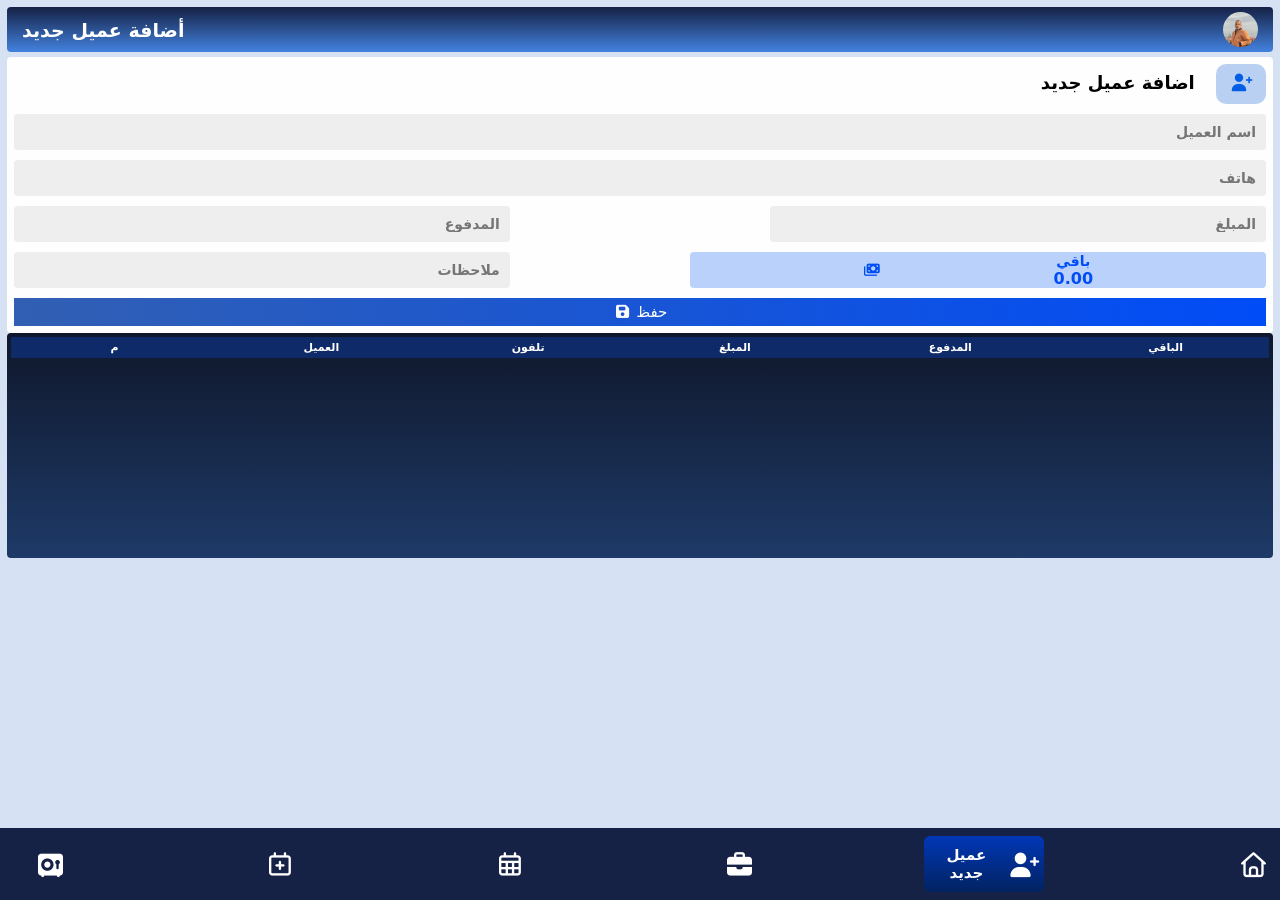
<file: add_coustmer.html>
<!DOCTYPE html>
<html lang="en">
<head>
    <meta charset="UTF-8">
    <meta name="viewport" content="width=device-width, initial-scale=1.0">

    <link rel="stylesheet" href="css/index.css">
    <link rel="stylesheet" href="all.min.css">
    <title>Document</title>
</head>
<body>
    <div class="main_div">
          <div class="nav_bar">
      
             <div class="icon_links">
                 <a href="index2.html" class="box">
                     <p>الرئيسية</p>
                     <i class="fa-regular fa-house"></i>
                    </a>

            <a href="add_coustmer.html" class="box active">
                <p>عميل جديد</p>
                <i class="fa-solid fa-user-plus"></i>
            </a>
                    <a href="visit.html" class="box">
                        <p>زيارات</p>
                    <i class="fa-solid fa-briefcase"></i>
                </a>
                <a href="collection.html" class="box">
                    <p>تحصيلات</p>
                    <i class="fa-regular fa-calendar-days"></i>
                </a>
                <a href="#" class="box">
                    <p>مواعيد</p>
                    <i class="fa-regular fa-calendar-plus"></i>
                </a>
                <a href="saves.html" class="box">
                    <p>خزنة</p>
                    <i class="fa-solid fa-vault"></i>
                </a>

            </div>
        </div>


        <div class="add_coustmer">
            <div class="container">

                <div class="header">
                    <div>
                    <p>أضافة عميل جديد</p>
                   </div>
                   <div class="image">
                    <img src="image/peso.jpeg" alt="">
                    <p>Linksoft</p>
                   </div>
                 </div>

            <div class="coustmer_data">
                <div class="add_custmer_text">
                    <i class="fa-solid fa-user-plus"></i>
                    اضافة عميل جديد 
                </div>

                <input type="text"   class="full" id="coustmer_name" placeholder="اسم العميل">
                <input type="number" class="full" id="coustmer_phone" placeholder="هاتف">
                <input onkeyup="get_Rem_Amount()" type="number" id="coustmer_total" placeholder="المبلغ">
                <input onkeyup="get_Rem_Amount()" type="number" id="coustmer_deposit" placeholder="المدفوع">
                <div class="Rem_Amount">
                    <i class="fa-solid fa-money-bills"></i>
                    <div id="rem_click">
                      <div>باقي</div>
                      <small id="Rem_Amount">0.00</small>
                    </div>
                </div>
                <input type="text" name="note" id="note" placeholder="ملاحظات">
                <div class="submit full" id="submit" placeholder="حفظ">
                    <i class="fa-solid fa-floppy-disk"></i>
                    حفظ
                </div>
            </div>

            <div class="report ttabel">
                <table>
                 <thead>
                     <tr>
                         <th>م</th>
                         <th>العميل</th>
                         <th>تلفون</th>
                         <th>المبلغ</th>
                         <th>المدفوع</th>
                         <th>الباقي</th>
                        </tr>
                    </thead>

                    <tbody id="table_coustmer">
                    </tbody>
                </table>
            </div>
                
            </div>
            </div>
    </div>
    <script src="index.js"></script>    
</body>
</html>
</file>
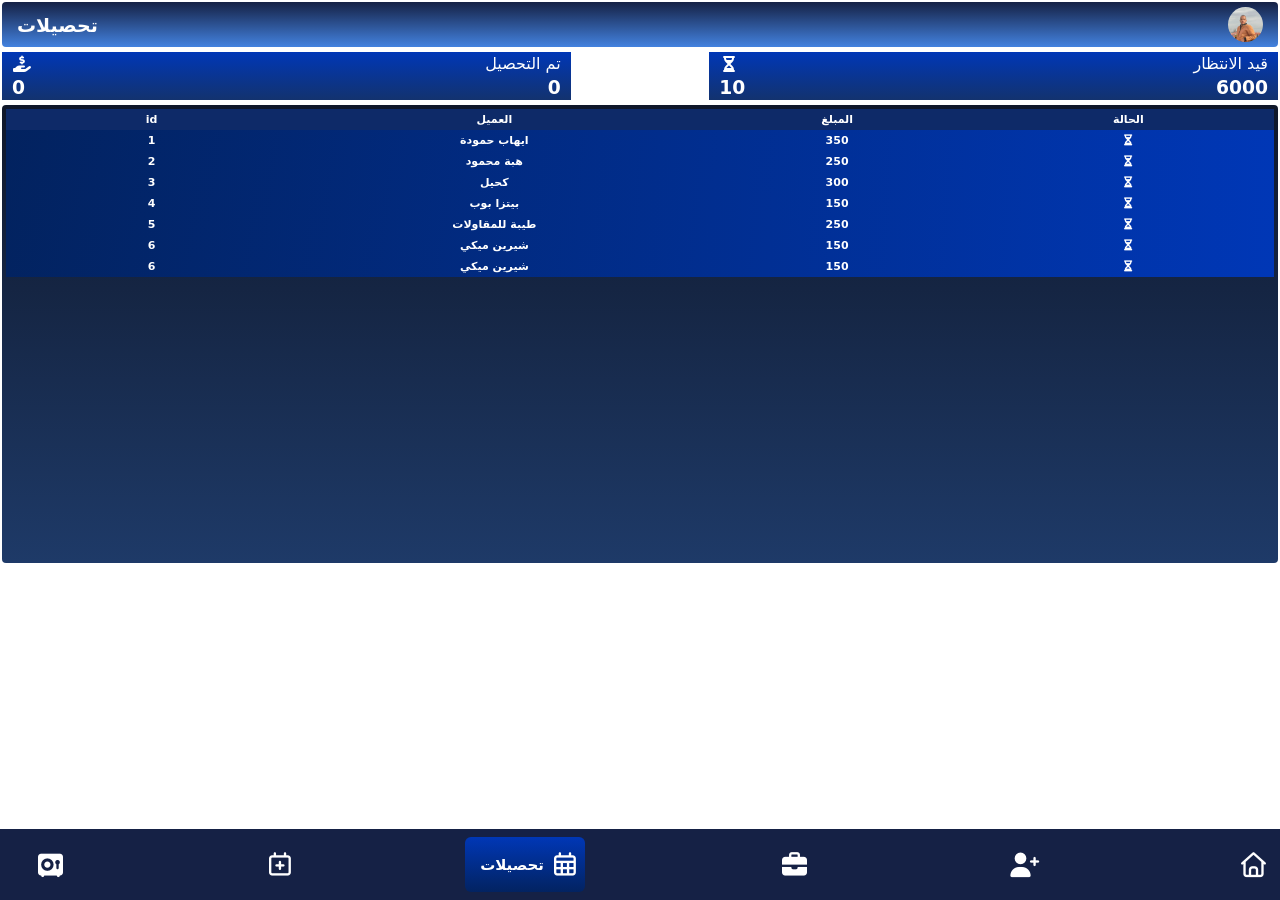
<file: collection.html>
<!DOCTYPE html>
<html lang="en">
<head>
    <meta charset="UTF-8">
    <meta name="viewport" content="width=device-width, initial-scale=1.0">
    <link rel="stylesheet" href="css/index.css">
    <link rel="stylesheet" href="all.min.css">
    <title>Document</title>
</head>
<body>
    <div class="main_div">
          <div class="nav_bar">
      
             <div class="icon_links">
                 <a href="index2.html" class="box">
                     <p>الرئيسية</p>
                     <i class="fa-regular fa-house"></i>
                    </a>

            <a href="add_coustmer.html" class="box">
                <p>عميل جديد</p>
                <i class="fa-solid fa-user-plus"></i>
            </a>
                    <a href="visit.html" class="box">
                        <p>زيارات</p>
                    <i class="fa-solid fa-briefcase"></i>
                </a>
                <a href="collection.html" class="box active">
                    <p>تحصيلات</p>
                    <i class="fa-regular fa-calendar-days"></i>
                </a>
                <a href="#" class="box">
                    <p>مواعيد</p>
                    <i class="fa-regular fa-calendar-plus"></i>
                </a>
                <a href="saves.html" class="box">
                    <p>خزنة</p>
                    <i class="fa-solid fa-vault"></i>
                </a>

            </div>
        </div>










        <div class="collection">
            <div class="container">
              <div class="header">
                    <div>
                    <p>تحصيلات</p>
                   </div>
                   <div class="image">
                    <img src="image/peso.jpeg" alt="">
                   </div>
                </div>


                <div class="collection_content">
                    <div class="collection_status">
                        <div class="collection_data done">
                            <div>
                                <i class="fa-solid fa-hand-holding-dollar"></i>
                                <p>تم التحصيل</p>
                            </div>
                            <div>
                            <h3 id="coustmer_collection">0</h3>
                            <h3 id="amount_collection">6000</h3>
                            </div>
                        </div>
                        <div class="collection_data wait">
                            <div>
                                <i class="fa-solid fa-hourglass-half"></i>
                                <p>قيد الانتظار</p>
                            </div>
                            <div>
                            <h3 id="coustmer_discollection">10</h3>
                            <h3 id="amount_discollection">6000</h3>
                            </div>
                        </div>
                    </div>
                    
                    <div class="ttabel">   
                    <table>
                        <thead>
                            <tr>
                                <th>id</th>
                                <th>العميل</th>
                                <th>المبلغ</th>
                                <th>الحالة</th>
                            </tr>
                        </thead>
                        <tbody id="coustmer_coll">

                         </tbody>
                          
                          
                        
                            
                    </table>
                </div>
                </div>
            
























        </div>
         </div>
    </div>
    
    <script src="collection.js"></script>
</body>
</html>
</file>
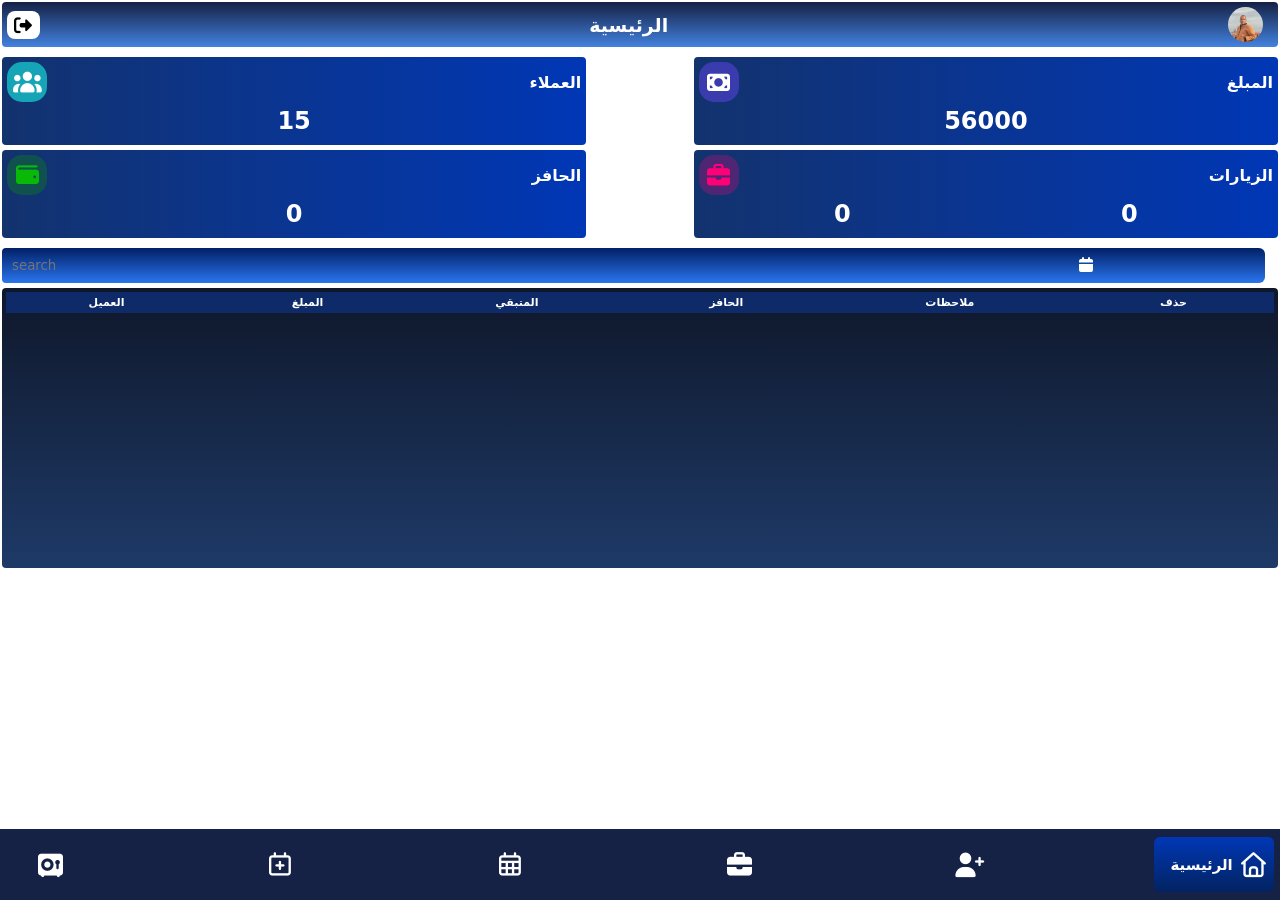
<file: index2.html>
<!DOCTYPE html>
<html lang="en">
<head>
    <meta charset="UTF-8">
    <meta name="viewport" content="width=device-width, initial-scale=1.0">
    <link rel="stylesheet" href="css/index.css">
    <link rel="stylesheet" href="all.min.css">
    <title>Document</title>
</head>
<body>
    <div class="main_div">
           <div class="nav_bar">
      
             <div class="icon_links">
                 <a href="/index2.html" class="box active">
                     <p>الرئيسية</p>
                     <i class="fa-regular fa-house"></i>
                    </a>

            <a href="add_coustmer.html" class="box">
                <p>عميل جديد</p>
                <i class="fa-solid fa-user-plus"></i>
            </a>
                    <a href="visit.html" class="box">
                        <p>زيارات</p>
                    <i class="fa-solid fa-briefcase"></i>
                </a>
                <a href="collection.html" class="box">
                    <p>تحصيلات</p>
                    <i class="fa-regular fa-calendar-days"></i>
                </a>
                <a href="#" class="box">
                    <p>مواعيد</p>
                    <i class="fa-regular fa-calendar-plus"></i>
                </a>
                <a href="saves.html" class="box">
                    <p>خزنة</p>
                    <i class="fa-solid fa-vault"></i>
                </a>

            </div>
        </div>











        <div class="content">
            <div class="container">
              <div class="header">
                <i id="logout" class="fa-solid fa-right-from-bracket"></i>
                    <div>
                    <p>الرئيسية</p>
                   </div>
                   <div class="image">
                    <img src="image/peso.jpeg" alt="">
                    <p>Linksoft</p>
                   </div>
                </div>

            <div class="info">

                <a href="" class="box">
                        <div class="content">
                            <i class="fa-solid fa-users" style="background-color: #15a5b6;" ></i>
                            <p>العملاء</p>
                        </div>
                        <h2 id="count_coustmer">15</h2>
                </a>

                <a href="" class="box">
                        <div class="content">
                            <i class="fa-solid fa-money-bill"></i>
                            <p>المبلغ</p>
                        </div>
                        <h2 id="price_coustmer">56000</h2>
                </a>

                <a href="data_home/bouns_view.html" class="box">
                    <div class="content">
                        <i class="fa-solid fa-wallet" style="color: rgb(8, 185, 8); background-color: rgba(13, 139, 13, 0.336);" ></i>
                        <p>الحافز</p>
                    </div>
                    <h2 id="Bonus">0</h2>
                </a>

               <a href="data_home/visit_view.html" class="box">
                    <div class="content">
                        <i class="fa-solid fa-briefcase" style="color: #ff0077; background-color:#ff007741;""></i>
                        <p>الزيارات</p>
                    </div>
                    <div style="display: flex; justify-content: space-around;" >
                        <h2 id="visit_price">160</h2>
                        <h2 id="visit_coustmer">26</h2>
                    </div>
                </a>

            </div>
            
             <nav class="inp_search" style="display: flex; align-items: center;">
               
                <input onkeyup="searchData(this.value)" type="search" class="search" id="search" placeholder="search">
                
                <div>
                <input type="date" id="inputsearch" hidden onchange="searchData(this.value)">
                <i class="fa-solid fa-calendar" onclick="inputsearch.showPicker()"></i>
                </div>
            </nav>
            
            
            <div class="report ttabel">
                <table>
                    <thead>
                        <tr>
                            <th>العميل</th>
                            <th>المبلغ</th>
                            <th>المتبقي</th>
                            <th>الحافز</th>
                            <th>ملاحظات</th>
                            <th>حذف</th>
                        </tr>
                    </thead>
                    <tbody id="tabel_coustmer_all">
                        <tr>
                            <td style="display: flex; justify-content: space-between; width: 60px;"><a href="tel:01012345678"><i class="fa-solid fa-phone"></i></a>احمد علي</td>
                            <td>25000</td>
                            <td style="color: #ff1865;">25000</td>
                            <td style="color: rgb(22, 211, 22);">25000</td>
                            <td>25000</td>
                              <td><i class="fa-solid fa-trash" style="color: #ff1865;"></i></td>
                        </tr>
                    </tbody>
                </table>
            </div>
        </div>
         </div>
    </div>
    
    <script src="index.js"></script>
</body>
</html>
</file>
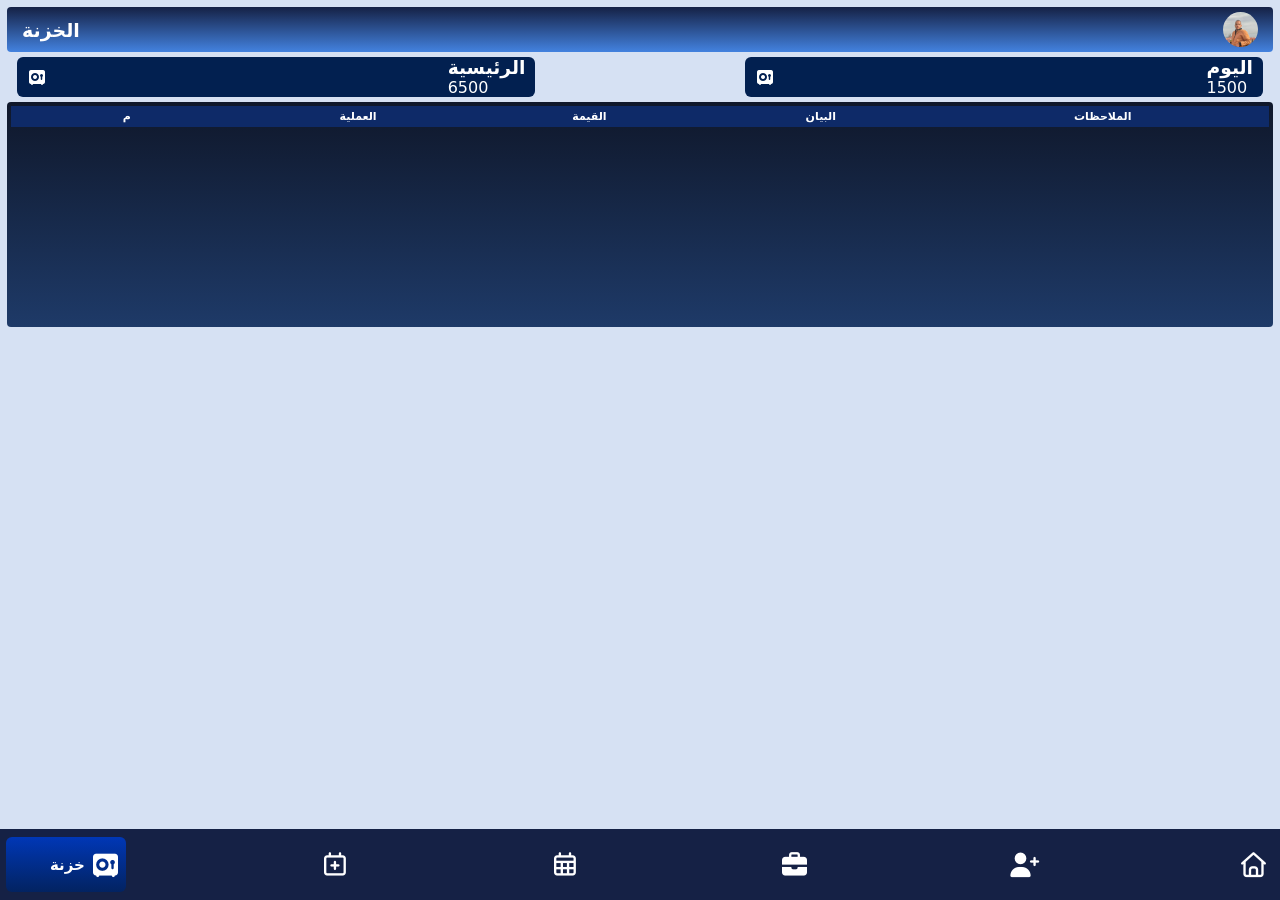
<file: saves.html>
<!DOCTYPE html>
<html lang="en">
<head>
    <meta charset="UTF-8">
    <meta name="viewport" content="width=device-width, initial-scale=1.0">

    <link rel="stylesheet" href="css/index.css">
    <link rel="stylesheet" href="all.min.css">
    <title>Document</title>
</head>
<body>
    <div class="main_div">
        <div class="nav_bar">
      
             <div class="icon_links">
                 <a href="index2.html" class="box">
                     <p>الرئيسية</p>
                     <i class="fa-regular fa-house"></i>
                    </a>

            <a href="add_coustmer.html" class="box">
                <p>عميل جديد</p>
                <i class="fa-solid fa-user-plus"></i>
            </a>
                    <a href="visit.html" class="box">
                        <p>زيارات</p>
                    <i class="fa-solid fa-briefcase"></i>
                </a>
                <a href="collection.html" class="box">
                    <p>تحصيلات</p>
                    <i class="fa-regular fa-calendar-days"></i>
                </a>
                <a href="#" class="box">
                    <p>مواعيد</p>
                    <i class="fa-regular fa-calendar-plus"></i>
                </a>
                <a href="saves.html" class="box active">
                    <p>خزنة</p>
                    <i class="fa-solid fa-vault"></i>
                </a>

            </div>
        </div>


        <div class="add_coustmer">
            <div class="container">

                <div class="header">
                    <div>
                    <p>الخزنة</p>
                   </div>
                   <div class="image">
                    <img src="image/peso.jpeg" alt="">
                   </div>
                 </div>

            <div class="data_safes">
                
                <a href="safes/safe_main.html" class="safe main">
                    <i class="fa-solid fa-vault"></i>
                    <div class="data">
                        <h3>الرئيسية</h3>
                        <p>6500</p>
                    </div>
                </a>

                
                <a href="safes/safe_today.html" class="safe today">
                <i class="fa-solid fa-vault"></i>
                    <div class="data">
                        <h3>اليوم</h3>
                        <p>1500</p>
                    </div>
                </a>


            </div>














































            <div class="report ttabel">
                <table>
                 <thead>
                     <tr>
                         <th>م</th>
                         <th>العملية</th>
                         <th>القيمة</th>
                         <th>البيان</th>
                         <th>الملاحظات</th>
                        </tr>
                    </thead>

                    <tbody id="table_safe">
                    </tbody>
                </table>
            </div>
                
            </div>
            </div>
    </div>
    <script src="index.js"></script>    
</body>
</html>
</file>
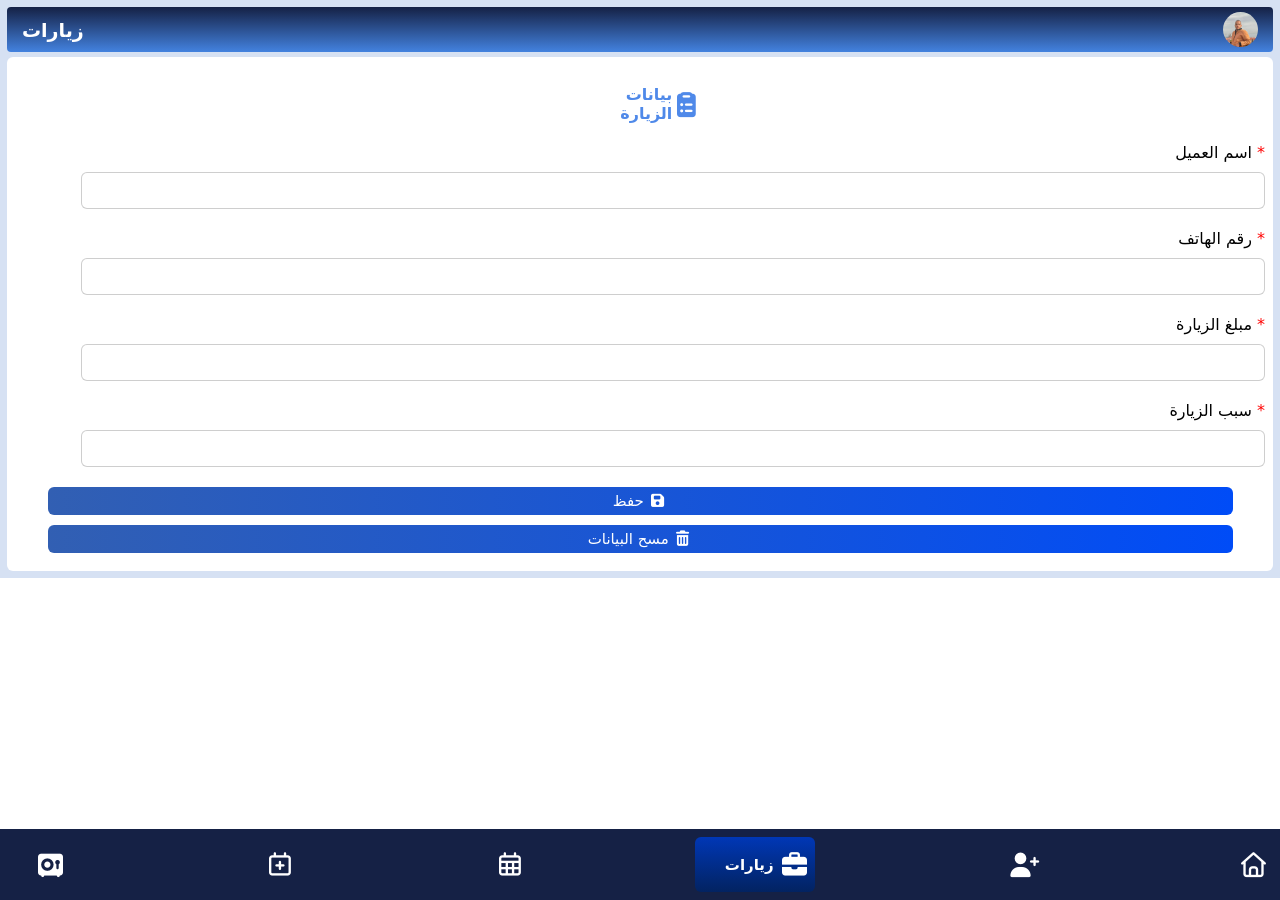
<file: visit.html>
<!DOCTYPE html>
<html lang="en">
<head>
    <meta charset="UTF-8">
    <meta name="viewport" content="width=device-width, initial-scale=1.0">
    <link rel="stylesheet" href="css/index.css">
    <link rel="stylesheet" href="all.min.css">
    <title>Document</title>
</head>
<body>
    <div class="main_div">
          <div class="nav_bar">
      
             <div class="icon_links">
                 <a href="index2.html" class="box">
                     <p>الرئيسية</p>
                     <i class="fa-regular fa-house"></i>
                    </a>

            <a href="add_coustmer.html" class="box">
                <p>عميل جديد</p>
                <i class="fa-solid fa-user-plus"></i>
            </a>
                    <a href="visit.html" class="box active">
                    <p>زيارات</p>
                    <i class="fa-solid fa-briefcase"></i>
                </a>
                <a href="collection.html" class="box">
                    <p>تحصيلات</p>
                    <i class="fa-regular fa-calendar-days"></i>
                </a>
                <a href="#" class="box">
                    <p>مواعيد</p>
                    <i class="fa-regular fa-calendar-plus"></i>
                </a>
                <a href="saves.html" class="box">
                    <p>خزنة</p>
                    <i class="fa-solid fa-vault"></i>
                </a>

            </div>
        </div>


        
        <div class="visit">
            <div class="container">

                <div class="header">
                    <div>
                    <p>زيارات</p>
                   </div>
                   <div class="image">
                    <img src="image/peso.jpeg" alt="">
                   </div>
                 </div>

                 <div class="visit_coustmer_data">
                    <div class="visit_data">
                       <i class="fa-solid fa-clipboard-list"></i>
                        بيانات الزيارة
                    </div>

                    <div class="input_visit_data">

                        <div class="data_box">
                            <p>اسم العميل</p>
                            <input type="text" placeholder="" id="visit_coustmer_name" >
                        </div>

                        <div class="data_box">
                            <p>رقم الهاتف</p>
                            <input type="number" placeholder="" id="visit_coustmer_number" >
                        </div>

                        <div class="data_box">
                            <p>مبلغ الزيارة</p>
                            <input type="number" placeholder="" id="visit_coustmer_amount" >
                        </div>

                        <div class="data_box">
                            <p>سبب الزيارة</p>
                            <input type="text" placeholder="" id="visit_coustmer_note" >
                        </div>

                        
 
                        <div class="submit full" id="visit_submit">
                          <i class="fa-solid fa-floppy-disk"></i>  حفظ       
                        </div>
                        <div class="submit full" id="clear">
                          <i class="fa-solid fa-trash-can"></i> مسح البيانات  
                        </div>

                    </div>
                 </div>

            </div>
        </div>











        
    <script src="visit.js"></script>

</body>
</html>
</file>
<file: css/index.css>
/* gelobal */

*{
    margin: 0;
    padding: 0;
    font-family: system-ui;
}
.search_bouns::-webkit-calendar-picker-indicator{
    cursor: pointer;
    color: red;
}
a{
    text-decoration: none;
}
.container{
    margin: auto;
    padding: 2px;
}
.active{
        background-image: linear-gradient(to bottom,#0037b6,#012363ed);
        flex-basis: 110px;
}
.checked{
    background-color: rgba(153, 255, 0, 0.253);
}
.checked td{
    color: #a6ff00;
}

 .header{
    display: flex;
    justify-content: space-between;
    align-items: center;
    background-image: linear-gradient(#152145, #4382DF);
    border-radius: 4px;
    margin-bottom: 5px;
    padding: 5PX;
}
.header .image{
    width: 35px;
    height: 35px;
    border-radius: 50%;
    overflow: hidden;
    margin: 0 10px;
}
 .header p{
    color: white;
    margin: 0 10px;
    font-size: 19px;
    font-weight: bold;
}
.header i{
    display: block;
    padding: 5px;
    background-color: white;
    font-size: 18px;
    border-radius: 8px;
}

img{
    display:flex;
    width: 100%;
}

nav{
    width: 99%;
    background-image: linear-gradient(to bottom,#012066, #2a75ee);
    display: block;
    text-align: center;
    margin-bottom: 5px;
    border-radius: 6px;
}
nav div{
    width: 40%;
    color: white;
}

/* gelobal */



.main_div{
    display: flex;
    flex-direction: column-reverse;
    justify-content: space-between;
    width: 100%;
    height: 100dvh;

}
.main_div .nav_bar{
    display: flex;
    background-color: #152145;
    text-align: center;
    padding: 8px 4px;

}
.main_div .nav_bar.hidden{
    width: 0;
}

.main_div .nav_bar .icon_links {
    width: 100%;
    display: flex;
    flex-direction: row-reverse;
    justify-content: space-between;
}
.main_div .nav_bar .icon_links .box {
    width: 55px;
    color: white;
    font-size: 10px;
    font-weight: bold;
    padding: 10px 5px ;
    border-radius: 6px;
    margin: 0 2px ;
    display: flex;
    align-items: center;
    justify-content: flex-end;
    gap: 5px;
    transition: .3s ease-in-out;
}


.main_div .nav_bar .icon_links .box i{
    font-size: 25px;
    margin:5px 0;
}
.main_div .nav_bar .icon_links .box p{
   display: none;
}
.main_div .nav_bar .icon_links .box.active p{
   display: block;
   font-size: 15px;
}

.main_div .content .info{
    display: flex;
    justify-content: space-between;
    flex-wrap: wrap;
    gap: 5px;
    margin: 10px 0;
   
}
.main_div .content .info .box{
     width:45%;
     background-image: linear-gradient(to left,#0037b6,#012363ed);
     border-radius: 4px;
     padding: 5px;
}
.main_div .content .info .box .content{
    display: flex;
    justify-content: space-between;
    align-items: center;
    color: white;
}
.main_div .content .info .box .content p{
    font-size: 16px;
    font-weight: bold;
}
.main_div .content .info .box .content i{
    width: 40px;
    height: 40px;
    line-height: 1.8;
    background-color: #3a3cad;
    font-size: 23px;
    font-weight: bold;
    border-radius: 15px;
}
.main_div .content .info .box h2{
    text-align: center;
    padding: 5px;
    color: white;
}
.main_div input{
    width: 100%;
    outline: none;
    border: none;
    background-color: #eee;
    padding: 10px;
    border-radius: 4px;
}
input[type="search"]{
   background-image: linear-gradient(to bottom,#012066, #2a75ee);
   color: white;
   width: 100%;
}

.main_div .content .ttabel{
    height:272px;
}
.main_div .add_coustmer .ttabel{
    height:217px;
}
.main_div .collection .container .ttabel{
    height: 450px;
}
.ttabel{
    overflow-y: auto;
    padding: 4px;
    background-image: linear-gradient(#0f172a, #1e3a68); 
    border-radius: 4px;
    margin-bottom: 5px;
}

table{
    width: 100%;
    font-size: 11px;
    text-align: center;
    font-weight: bold;
    border: 4px;
    border-collapse: collapse;
}

thead{
    position: sticky;
    top: 0;
    z-index: 10;
    background: #152145;
    color: white;
}

thead{
    background-color: #0e2a68 ;
    color: white;
    position: sticky;
    top: -4px;
    z-index: 100;
}
th,td{
    padding-left:4px;
    width: 40px;
    margin: 5px 0;
    padding: 4px 0 ;
    border: none;
}
tbody{

    background-image: linear-gradient(to left,#0037b6,#012363ed);
}
td{
    color: white;
}
td a{
    color: white;
}
tr.activew{background-color: rgb(49, 153, 7);}



/* add_coustmer  */

.add_coustmer{
    padding: 5px 5px 0;
    height: 100dvh;
    background-color:#d6e1f3;
}
.add_custmer_text{
    direction: rtl;
      font-size: 18px;
    font-weight: bold;
}
.add_custmer_text i{
    margin-left: 15px;
    width: 50px;
    height: 40px;
    line-height: 2;
    border-radius: 10px;
    background-color: #4381df5e;
    color: #035ee6;
}
.coustmer_data{
    display: flex;
    flex-direction: row-reverse;
    justify-content: space-between;
    flex-wrap: wrap;
    gap: 10px;
    padding: 7px;
    border-radius: 4px;
    background-color: #fefefe;
}
.coustmer_data input{
    width:38%;
    direction: rtl;
    font-size: 14px;
    font-weight: 600;
}

.coustmer_data .full{
    width: 100%;
}
.submit{
    text-align: center;
    width: 100%;
    background-image: linear-gradient(to left,#004cf7,#2253aded);
    color: white;
    font-size: 15px;
    font-weight: 400;
    padding: 5px;
}
.Rem_Amount{
    display: flex;
    align-items: center;
    justify-content: space-evenly;
    width: 46%;
    text-align: center;
    border-radius: 4px;
    background-color: #b9d1fb;
    color: #004cf7;
    font-size: 14px;
    font-weight: 600;
}
#Rem_Amount{
    font-weight: 600;
    font-size: 16px;
}

/* add_coustmer  */

/* visit */
.visit{
    padding: 5px;
    background-color:#d6e1f3;
}
/* #1e3a68 */
.visit_coustmer_data{
    direction: rtl;
    background-color: white;
    border-radius: 6px;
    padding: 8px;
}
.visit_coustmer_data .visit_data{
    margin: 10px auto;
    width: 120px;
    padding: 10px;
    display: flex;
    justify-content: space-between;
    align-items: center;
    font-weight: bold;
    color: #4f89e9 ;
}
.visit_coustmer_data .visit_data i{
    font-size: 25px;
}

.visit_coustmer_data .input_visit_data{
    width: 100%;
}
.visit_coustmer_data .input_visit_data .data_box{
    margin-bottom: 20px;
}
.visit_coustmer_data .input_visit_data .data_box p{
    margin-bottom: 10px;
 }
.visit_coustmer_data .input_visit_data .data_box p::before{
    content: "*";
    margin-left:5px;
    color: red;
 }
.visit_coustmer_data .input_visit_data .data_box input{
    background-color: white;
    border: .1px solid #7777775b;
    width: 93%;
    border-radius: 6px;
}
.visit_coustmer_data .input_visit_data .submit {
    width: 94%;
    margin: 10px auto;
    border-radius: 6px;
}
/* visit */
/* collection */

.collection_status{
    display: flex;
    justify-content: space-between;
    align-items: center;
    margin-bottom: 5px;
}
.collection_status .collection_data{
    background-image: linear-gradient(to bottom,#0037b6,#012363ed);
    display: flex;
    flex-wrap: wrap;
    width: 43%;
    padding: 0 10px;
    color: white;

}
.collection_status .collection_data div{
    display: flex;
    justify-content: space-between;
    align-items: center;
    width: 100%;
    margin: 2px 0;
}
/* collection */

/* Bouns */
.searchdate{
    display: flex;
    align-items: center;
    background-color:#022050;
    width: fit-content;
    margin: 1px auto;
    border-radius: 6px;
    padding: 0 15px;
}
.searchdate p,.searchdate i{
    color: rgb(196, 196, 196);
    margin: 6px;

}
/* Bouns */

/* safes */
.data_safes{
    display: flex;
    align-items: center;
    justify-content: space-between;
    padding: 0 10px;
    margin-bottom: 5px;
}
.data_safes .safe{
    width: 40%;
    background-color:#022050;
    border-radius: 6px;
    display: flex;
    align-items: center;
    justify-content: space-between;
    padding: 0 10px;
    color: white;
}

/* safes */

/* safes_today */
.data_input{
background-color: #0037b6;

 display: flex;
align-items: center;
justify-content: space-between;
flex-wrap: wrap;
padding: 5px;
margin-bottom: 7px;
}
.transactionType{width: 100%;
    

}
#transactionType{
border-radius: 5px;
border: none;
float: right;
width: 100%;
padding: 10px;
margin-bottom: 5px;
background-color:#022050;
color: white;
}
.input_data input[type="number"]{
width: 93%;
margin-bottom: 5px;

}
.input_data input{
width: 93%;
margin-bottom: 5px;
background-color:#011d4bce;
color: white;
}

.data_input button{
    width: 100%;
    padding: 8px 40px ;
    border-radius: 5px;
    border: none;
    background-color:#022050;
    color: white;
    font-size: 18px;
    font-weight: bold;
}

.tabel_save_to_day{
     max-height: 380px;
    overflow-y: auto;
}

.tabel_save_to_day input{
    height: 1px;
    background-color: transparent;
}

.money-minus{
    color: red;
    font-weight: bold;
}

.money-plus{
    color: rgb(6, 240, 6);
    font-weight: bold;

}

textarea {
    width: 100%;
    min-height: 1px;
    background: transparent;
    color: white;
    border: 1px solid #555;
    outline: none;
    border: none;
    resize: vertical;
    box-sizing: border-box;
    line-height: .77;
}

/* safes_today */
</file>
